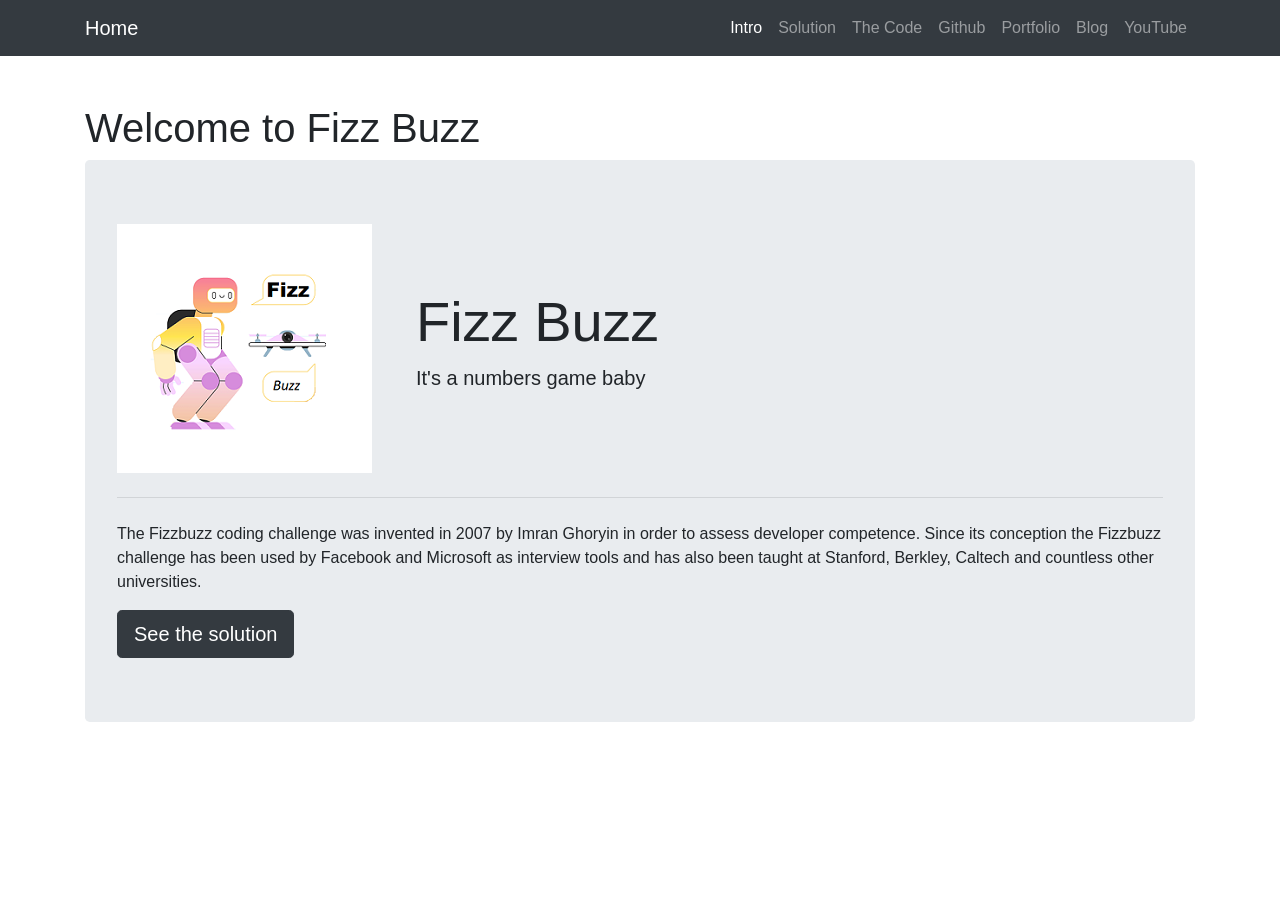
<file: Index.html>
﻿<!DOCTYPE html>
<html lang="en">

<head>

    <meta charset="utf-8">
    <meta name="viewport" content="width=device-width, initial-scale=1, shrink-to-fit=no">
    <meta name="description" content="">
    <meta name="author" content="">

    <title>Fizz Buzz</title>

    <!-- Favicon -->
    <link rel="icon" type="image/png" sizes="32x32" href="/Krona_One/favicon-32x32.png">

    <!-- Bootstrap core CSS -->
    <link rel="stylesheet" href="https://stackpath.bootstrapcdn.com/bootstrap/4.5.0/css/bootstrap.min.css" integrity="sha384-9aIt2nRpC12Uk9gS9baDl411NQApFmC26EwAOH8WgZl5MYYxFfc+NcPb1dKGj7Sk" crossorigin="anonymous">

    <!-- Custom CSS -->
    <link href="Content/IndexCustomCSS.css" rel="stylesheet" />

</head>

<body>

    <!-- Navigation -->
    <nav class="navbar navbar-expand-lg navbar-dark bg-dark static-top">
        <div class="container">
            <a class="navbar-brand" href="/Index.html">Home</a>
            <button class="navbar-toggler" type="button" data-toggle="collapse" data-target="#navbarResponsive" aria-controls="navbarResponsive" aria-expanded="false" aria-label="Toggle navigation">
                <span class="navbar-toggler-icon"></span>
            </button>
            <div class="collapse navbar-collapse" id="navbarResponsive">
                <ul class="navbar-nav ml-auto">
                    <li class="nav-item active">
                        <a class="nav-link" href="/Index.html">Intro</a>
                    </li>
                    <li class="nav-item">
                        <a class="nav-link" href="/Solve.html">Solution</a>
                    </li>
                    <li class="nav-item">
                        <a class="nav-link" href="/Code.html">The Code</a>
                    </li>
                    <li class="nav-item">
                        <a class="nav-link" href="https://github.com/mackenzieweaver/FizzBuzz" target="_blank">Github</a>
                    </li>
                    <li class="nav-item">
                        <a class="nav-link" href="https://mackenzie-weaver.netlify.app/" target="_blank">Portfolio</a>
                    </li>
                    <li class="nav-item">
                        <a class="nav-link" href="https://docs.google.com/document/d/1_Ym9OnmbtYzMCoYHWwAjgjmn0Is5yVdrvXDD_YSSgFU/edit?usp=sharing" target="_blank">Blog</a>
                    </li>
                    <li class="nav-item">
                        <a class="nav-link" href="https://youtu.be/hZ2v2cKw_9w" target="_blank">YouTube</a>
                    </li>
                </ul>
            </div>
        </div>
    </nav>

    <!-- Page Content -->
    <div class="container">
        <div class="row">
            <div class="col-lg-12 align-self-center">
                <h1 class="mt-5">Welcome to Fizz Buzz</h1>
                <div class="jumbotron">
                    <div class="row">
                        <div class="col-3">
                            <!--<img src="Assets/FizzBuzz_4pack.jpg" />-->
                            <img src="Assets/challenge-1.png" />
                        </div>
                        <div id="taco-text" class="col">
                            <h1 class="display-4">Fizz Buzz</h1>
                            <p class="lead">It's a numbers game baby</p>
                        </div>
                    </div>                    
                    <hr class="my-4">
                    <p class="card-text">
                        The Fizzbuzz coding challenge was invented in 2007 by Imran Ghoryin in order to assess
                        developer competence. Since its conception the Fizzbuzz challenge has been used by Facebook and Microsoft as
                        interview tools and has also been taught at Stanford, Berkley, Caltech and countless other universities.
                    </p>
                    <a class="btn btn-dark btn-lg" href="/Solve.html" role="button">See the solution</a>
                </div>
            </div>
        </div>
    </div>

    <!-- Bootstrap core JavaScript -->
    <script src="//code.jquery.com/jquery-3.5.1.slim.min.js" integrity="sha384-DfXdz2htPH0lsSSs5nCTpuj/zy4C+OGpamoFVy38MVBnE+IbbVYUew+OrCXaRkfj" crossorigin="anonymous"></script>
    <script src="//cdn.jsdelivr.net/npm/popper.js@1.16.0/dist/umd/popper.min.js" integrity="sha384-Q6E9RHvbIyZFJoft+2mJbHaEWldlvI9IOYy5n3zV9zzTtmI3UksdQRVvoxMfooAo" crossorigin="anonymous"></script>
    <script src="//stackpath.bootstrapcdn.com/bootstrap/4.5.0/js/bootstrap.min.js" integrity="sha384-OgVRvuATP1z7JjHLkuOU7Xw704+h835Lr+6QL9UvYjZE3Ipu6Tp75j7Bh/kR0JKI" crossorigin="anonymous"></script>

</body>

</html>
</file>
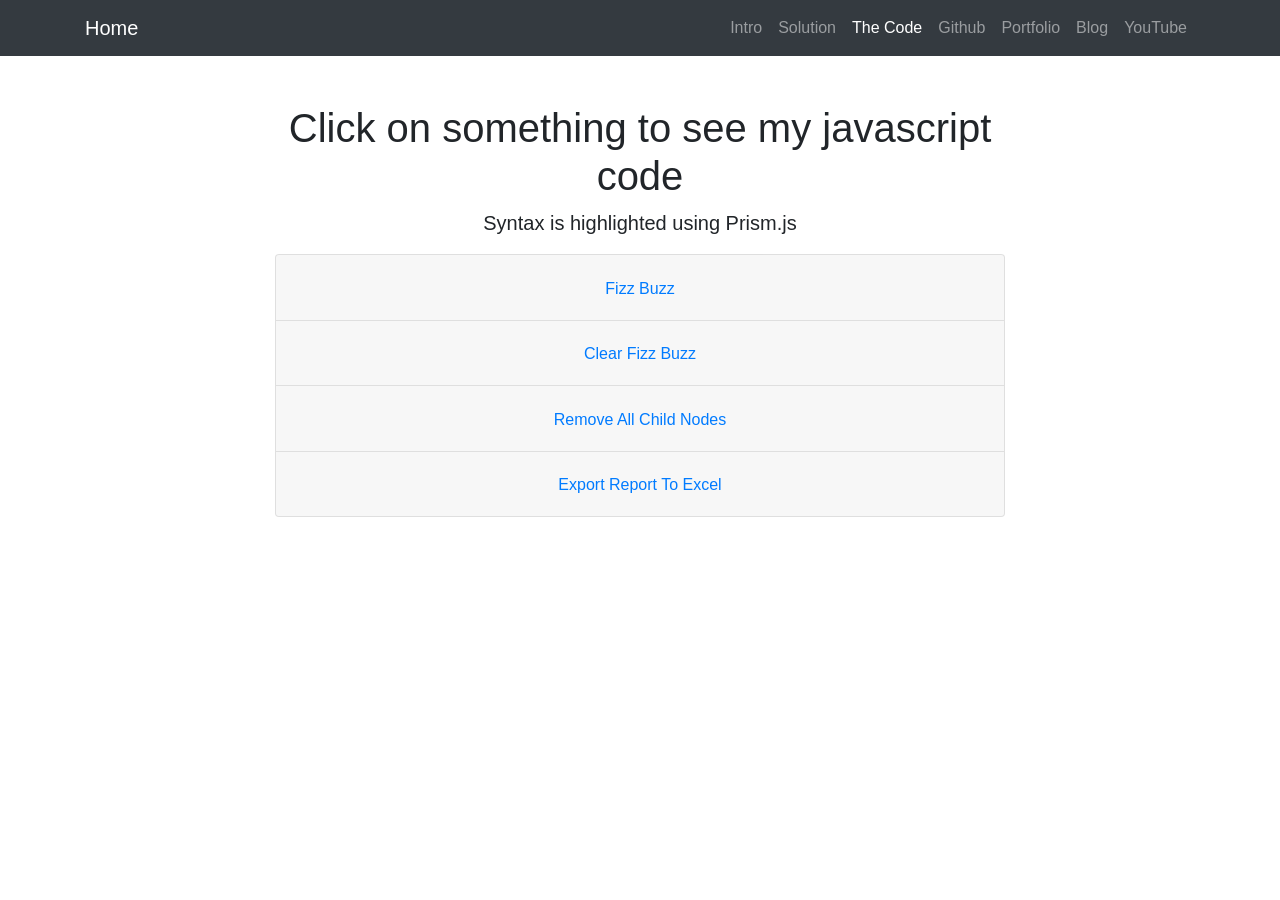
<file: Code.html>
﻿<!DOCTYPE html>
<html lang="en">

<head>

    <meta charset="utf-8">
    <meta name="viewport" content="width=device-width, initial-scale=1, shrink-to-fit=no">
    <meta name="description" content="">
    <meta name="author" content="">

    <title>Fizz Buzz</title>

    <!-- Favicon -->
    <link rel="icon" type="image/png" sizes="32x32" href="/Krona_One/favicon-32x32.png">

    <!-- Bootstrap core CSS -->
    <link rel="stylesheet" href="https://stackpath.bootstrapcdn.com/bootstrap/4.5.0/css/bootstrap.min.css" integrity="sha384-9aIt2nRpC12Uk9gS9baDl411NQApFmC26EwAOH8WgZl5MYYxFfc+NcPb1dKGj7Sk" crossorigin="anonymous">

    <!-- Prism CSS -->
    <link href="Content/prism.css" rel="stylesheet" />

</head>

<body>

    <!-- Navigation -->
    <nav class="navbar navbar-expand-lg navbar-dark bg-dark static-top">
        <div class="container">
            <a class="navbar-brand" href="/Index.html">Home</a>
            <button class="navbar-toggler" type="button" data-toggle="collapse" data-target="#navbarResponsive" aria-controls="navbarResponsive" aria-expanded="false" aria-label="Toggle navigation">
                <span class="navbar-toggler-icon"></span>
            </button>
            <div class="collapse navbar-collapse" id="navbarResponsive">
                <ul class="navbar-nav ml-auto">
                    <li class="nav-item">
                        <a class="nav-link" href="/Index.html">Intro</a>
                    </li>
                    <li class="nav-item">
                        <a class="nav-link" href="/Solve.html">Solution</a>
                    </li>
                    <li class="nav-item active">
                        <a class="nav-link" href="/Code.html">The Code</a>
                    </li>
                    <li class="nav-item">
                        <a class="nav-link" href="https://github.com/mackenzieweaver/FizzBuzz" target="_blank">Github</a>
                    </li>
                    <li class="nav-item">
                        <a class="nav-link" href="https://mackenzie-weaver.netlify.app/" target="_blank">Portfolio</a>
                    </li>
                    <li class="nav-item">
                        <a class="nav-link" href="https://docs.google.com/document/d/1_Ym9OnmbtYzMCoYHWwAjgjmn0Is5yVdrvXDD_YSSgFU/edit?usp=sharing" target="_blank">Blog</a>
                    </li>
                    <li class="nav-item">
                        <a class="nav-link" href="https://youtu.be/hZ2v2cKw_9w" target="_blank">YouTube</a>
                    </li>
                </ul>
            </div>
        </div>
    </nav>

    <!-- Page Content -->
    <div class="container">
        <div class="row">
            <div class="col-lg-8 text-center offset-2">
                <h1 class="mt-5">Click on something to see my javascript code</h1>
                <p class="lead">Syntax is highlighted using Prism.js</p>
                <div class="accordion" id="accordionExample">
                    <div class="card">
                        <div class="card-header" id="headingFizz">
                            <h2 class="mb-0">
                                <button class="btn btn-link collapsed" type="button" data-toggle="collapse" data-target="#collapseFizz" aria-expanded="false" aria-controls="collapseFizz">
                                    Fizz Buzz
                                </button>
                            </h2>
                        </div>
                        <div id="collapseFizz" class="collapse" aria-labelledby="headingFizz" data-parent="#accordionExample">
                            <div class="card-body">
<pre>
<code class="language-js">// Fizz Buzz
function FizzBuzz(fizz, buzz, upperLimit) {
    if (isNaN(upperLimit)) {
        swal("Your Fizz is not Buzzin", "Because you didn't enter an upper limit", "error");
    }
    removeAllChildNodes(document.getElementById("fizz-buzz-table-body"));
    const table = document.getElementById("fizz-buzz-table-body");
    for (let i = 1; i <= upperLimit; i++) {
        // new table row
        let row = table.insertRow();
        row.setAttribute("scope", "row");
        // # table data
        let cell = row.insertCell();
        let text = document.createTextNode(i.toString());
        cell.appendChild(text);
        // fizz table data
        if (i % fizz == 0) {
            // insert fizz
            cell = row.insertCell();
            text = document.createTextNode("Fizz");
            cell.style.color = '#66d9cd';
            cell.appendChild(text);
        } else {
            // insert x
            cell = row.insertCell();
            text = document.createTextNode("x");
            cell.appendChild(text);
        }
        // buzz table data
        if (i % buzz == 0) {
            // insert buzz
            cell = row.insertCell();
            text = document.createTextNode("Buzz");
            cell.style.color = '#c22722';
            cell.appendChild(text);
        } else {
            // insert x
            cell = row.insertCell();
            text = document.createTextNode("x");
            cell.appendChild(text);
        }
        // fizz buzz table data
        if ((i % fizz == 0) && (i % buzz == 0)) {
            // insert fizz buzz
            cell = row.insertCell();
            text = document.createTextNode("Fizz Buzz");
            cell.style.color = '#c68a21';
            cell.appendChild(text);
        } else {
            // insert x
            cell = row.insertCell();
            text = document.createTextNode("x");
            cell.appendChild(text);
        }
    }
}</code>
</pre>
                            </div>
                        </div>
                    </div>
                    <div class="card">
                        <div class="card-header" id="headingClearFizzBuzz">
                            <h2 class="mb-0">
                                <button class="btn btn-link collapsed" type="button" data-toggle="collapse" data-target="#collapseClearFizzBuzz" aria-expanded="false" aria-controls="collapseFive">
                                    Clear Fizz Buzz
                                </button>
                            </h2>
                        </div>
                        <div id="collapseClearFizzBuzz" class="collapse" aria-labelledby="headingClearFizzBuzz" data-parent="#accordionExample">
                            <div class="card-body">
<pre>
<code class="language-js">function ClearFizzBuzz() {
    document.getElementById("fizz-num").value = '';
    document.getElementById("buzz-num").value = '';
    document.getElementById("upper-limit").value = '';
    removeAllChildNodes(document.getElementById("fizz-buzz-table-body"));
    document.getElementById("fizz-num").focus();
}</code>
</pre>
                            </div>
                        </div>
                    </div>
                    <div class="card">
                        <div class="card-header" id="headingremoveAllChildNodes">
                            <h2 class="mb-0">
                                <button class="btn btn-link collapsed" type="button" data-toggle="collapse" data-target="#collapseremoveAllChildNodes" aria-expanded="false" aria-controls="collapseremoveAllChildNodes">
                                    Remove All Child Nodes
                                </button>
                            </h2>
                        </div>
                        <div id="collapseremoveAllChildNodes" class="collapse" aria-labelledby="headingremoveAllChildNodes" data-parent="#accordionExample">
                            <div class="card-body">
<pre>
<code class="language-js">function removeAllChildNodes(parent) {
    while (parent.firstChild) {
        parent.removeChild(parent.firstChild);
    }   
}</code>
</pre>
                            </div>
                        </div>
                    </div>
                    <div class="card">
                        <div class="card-header" id="headingexportReportToExcel">
                            <h2 class="mb-0">
                                <button class="btn btn-link collapsed" type="button" data-toggle="collapse" data-target="#collapseexportReportToExcel" aria-expanded="false" aria-controls="collapseexportReportToExcel">
                                    Export Report To Excel
                                </button>
                            </h2>
                        </div>
                        <div id="collapseexportReportToExcel" class="collapse" aria-labelledby="headingexportReportToExcel" data-parent="#accordionExample">
                            <div class="card-body">
<pre>
<code class="language-js">// Export Table
function exportReportToExcel() {
    if (document.getElementById("fizz-buzz-table-body").childElementCount == 0) {
        swal("Table is empty", "Why would you want to download that?", "error");
        return;
    }
    let table = document.getElementById("fizz-buzz-table"); 
    TableToExcel.convert(table, { 
        name: `fizzbuzz.xlsx`,
        sheet: {
            name: 'Sheet 1' // sheetName
        }
    });
}</code>
</pre>
                            </div>
                        </div>
                    </div>
                </div>
            </div>
        </div>
    </div>

    <!-- Bootstrap core JavaScript -->
    <script src="//code.jquery.com/jquery-3.5.1.slim.min.js" integrity="sha384-DfXdz2htPH0lsSSs5nCTpuj/zy4C+OGpamoFVy38MVBnE+IbbVYUew+OrCXaRkfj" crossorigin="anonymous"></script>
    <script src="//cdn.jsdelivr.net/npm/popper.js@1.16.0/dist/umd/popper.min.js" integrity="sha384-Q6E9RHvbIyZFJoft+2mJbHaEWldlvI9IOYy5n3zV9zzTtmI3UksdQRVvoxMfooAo" crossorigin="anonymous"></script>
    <script src="//stackpath.bootstrapcdn.com/bootstrap/4.5.0/js/bootstrap.min.js" integrity="sha384-OgVRvuATP1z7JjHLkuOU7Xw704+h835Lr+6QL9UvYjZE3Ipu6Tp75j7Bh/kR0JKI" crossorigin="anonymous"></script>
    <script src="Scripts/prism.js"></script>
</body>

</html>
</file>
<file: Content/IndexCustomCSS.css>
﻿#cards {
    margin: 120px auto;
}

#index-factorial-text {
    padding-bottom: 48px;
}

#taco-text {
    margin-top: 64px;
    margin-left: 30px;
}
</file>
<file: Content/prism.css>
/* PrismJS 1.21.0
https://prismjs.com/download.html#themes=prism-okaidia&languages=markup+css+clike+javascript */
/**
 * okaidia theme for JavaScript, CSS and HTML
 * Loosely based on Monokai textmate theme by http://www.monokai.nl/
 * @author ocodia
 */

code[class*="language-"],
pre[class*="language-"] {
	color: #f8f8f2;
	background: none;
	text-shadow: 0 1px rgba(0, 0, 0, 0.3);
	font-family: Consolas, Monaco, 'Andale Mono', 'Ubuntu Mono', monospace;
	font-size: 1em;
	text-align: left;
	white-space: pre;
	word-spacing: normal;
	word-break: normal;
	word-wrap: normal;
	line-height: 1.5;

	-moz-tab-size: 4;
	-o-tab-size: 4;
	tab-size: 4;

	-webkit-hyphens: none;
	-moz-hyphens: none;
	-ms-hyphens: none;
	hyphens: none;
}

/* Code blocks */
pre[class*="language-"] {
	padding: 1em;
	margin: .5em 0;
	overflow: auto;
	border-radius: 0.3em;
}

:not(pre) > code[class*="language-"],
pre[class*="language-"] {
	background: #272822;
}

/* Inline code */
:not(pre) > code[class*="language-"] {
	padding: .1em;
	border-radius: .3em;
	white-space: normal;
}

.token.comment,
.token.prolog,
.token.doctype,
.token.cdata {
	color: #8292a2;
}

.token.punctuation {
	color: #f8f8f2;
}

.token.namespace {
	opacity: .7;
}

.token.property,
.token.tag,
.token.constant,
.token.symbol,
.token.deleted {
	color: #f92672;
}

.token.boolean,
.token.number {
	color: #ae81ff;
}

.token.selector,
.token.attr-name,
.token.string,
.token.char,
.token.builtin,
.token.inserted {
	color: #a6e22e;
}

.token.operator,
.token.entity,
.token.url,
.language-css .token.string,
.style .token.string,
.token.variable {
	color: #f8f8f2;
}

.token.atrule,
.token.attr-value,
.token.function,
.token.class-name {
	color: #e6db74;
}

.token.keyword {
	color: #66d9ef;
}

.token.regex,
.token.important {
	color: #fd971f;
}

.token.important,
.token.bold {
	font-weight: bold;
}
.token.italic {
	font-style: italic;
}

.token.entity {
	cursor: help;
}
</file>
